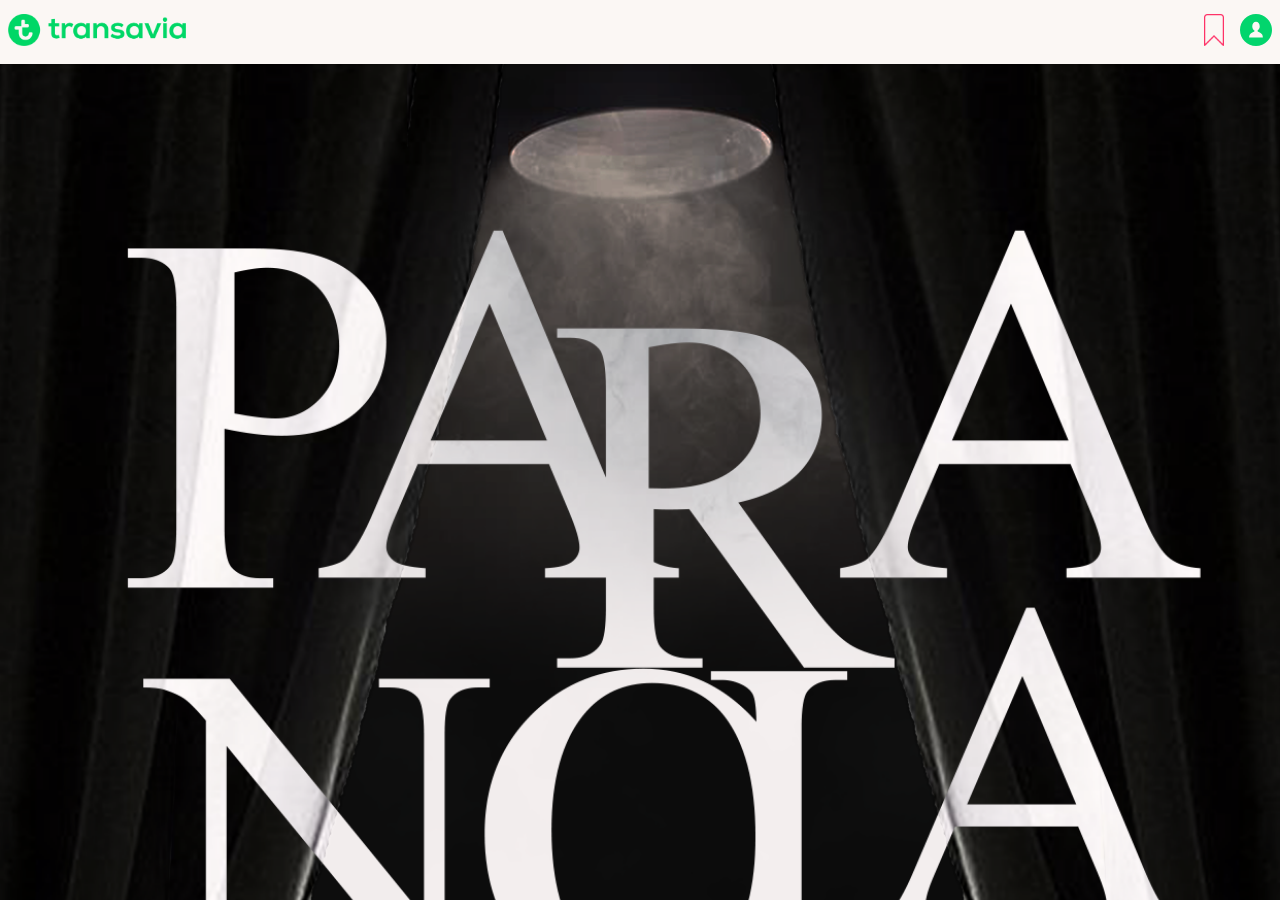
<file: paranoia.html>
<!DOCTYPE html>
<html lang="en">
<head>
    <meta charset="UTF-8">
    <meta name="viewport" content="width=device-width, initial-scale=1.0">
    <meta http-equiv="X-UA-Compatible" content="ie=edge">
    <title>Document</title>
    <link rel="stylesheet" href="css/paranoia.css">
</head>
<body>
        <header>
                <nav>
                    <a href="index.html">
                       <img src="img/logo.png" alt="Transavia Logo">
                   </a>
                    <ul>
                        <img src="img/bookmark.png" class="bookmark" alt="">
                    </li>
                    <li>
                            <a href="inlog.html">
                        <img src="img/user.svg" alt=""></a>
                    </li>
                    </ul>
                </nav>
            </header>
    
</body>
</html>
</file>
<file: css/paranoia.css>
:root {
	--transaviabruin: #ECDACB;
	--wit: #FBF7F4;
	--buttonroze: #FE3267;
	--groen: #02D56D;
	--blauw: #29009F;
}

body {
	margin: 0;
	background-color: var(--transaviabruin);
    font-family: Nexa;
    background-size:  
}

body > header {
	height: 4em;
	top: 0;
	width: 100%;
	z-index: 10;
	background-color: var(--wit);
	display: flex;
	align-items: center;
	box-shadow: 0 1px 3px -1px rgba(0, 0, 0, 0.2);

}
nav {
	width: 100%;
	margin: 0;
	display: flex;
	align-items: center;
	justify-content: space-between;
   
}
body > header img {
	height: 2em;
	margin: 0 0.5em;
}
header ul {
	display: flex;
	padding: 0;
	list-style: none;
}

/* SORTEER OPTIE  */

section nav {
	width: 100%;
	margin-right: 1em;
	display: flex;
	justify-content: center;

}
body {
    background-image: url(../img/mobielPara.png);
    background-size: cover; 
}

@media (min-width:48em) {
    background-color: blue; 
}

@media (min-width:64em){
    background-image: url(../img/para.png);
}
</file>
